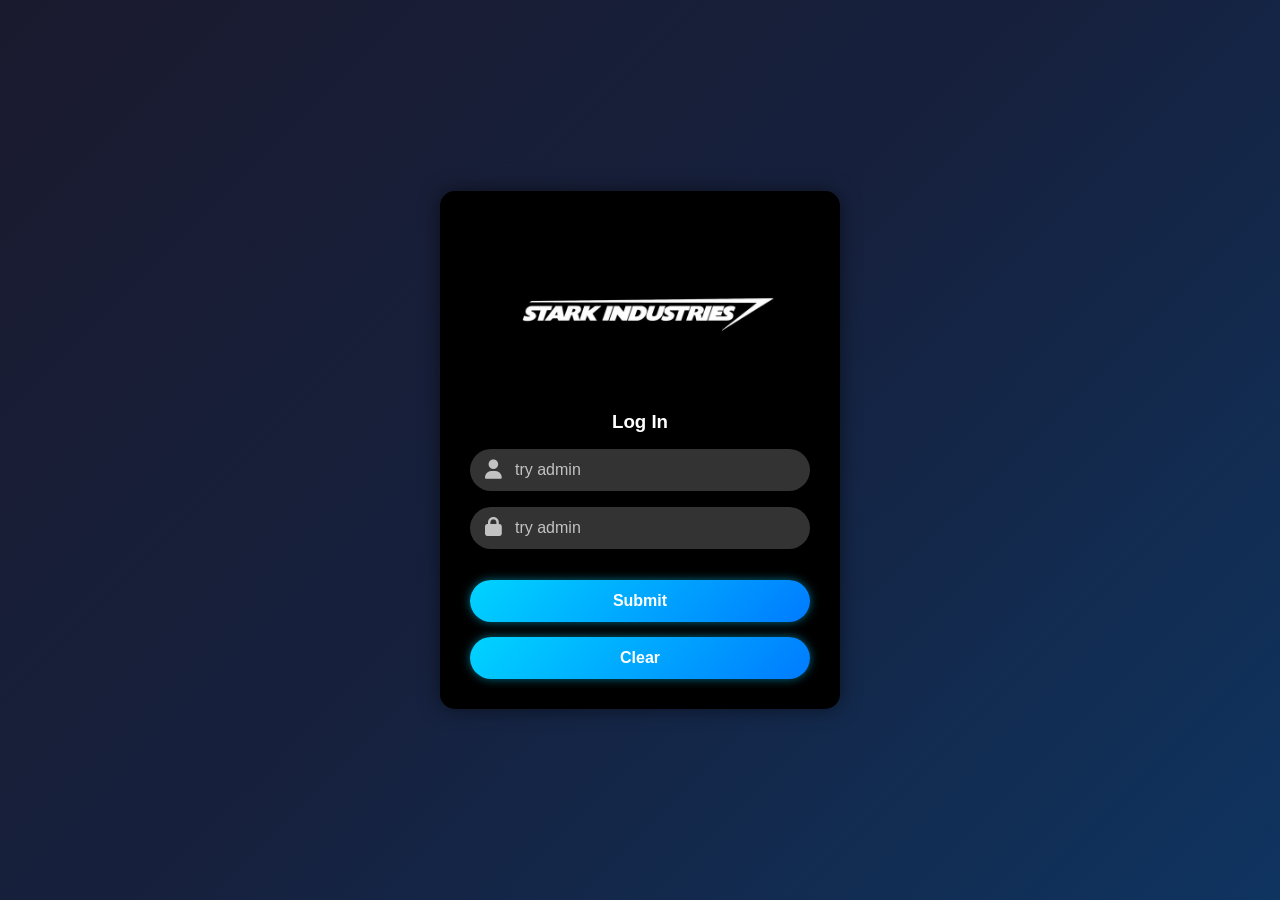
<file: index.html>
<!DOCTYPE html>
<html lang="en">

<head>
    <meta charset="UTF-8">
    <meta name="viewport" content="width=device-width, initial-scale=1.0">
    <title>Login Form</title>
    <link rel="stylesheet" href="Style.css">
    <link rel="stylesheet" href="https://cdnjs.cloudflare.com/ajax/libs/font-awesome/6.4.2/css/all.min.css">
</head>

<body>
    <div class="main">
        <img src="Logo.jpg" alt="">
        <h3>Log In</h3>
        <div class="input-container">
            <i class="fas fa-user"></i>
            <input type="text" placeholder="try admin" id="uName">
        </div>
        <div class="input-container">
            <i class="fas fa-lock"></i>
            <input type="password" placeholder="try admin" id="pass">
        </div>
        <button type="submit" id="logIn">Submit</button>
        <button type="reset" id="clearit">Clear</button>
        <script src="script.js"></script>
    </div>
</body>

</html>
</file>
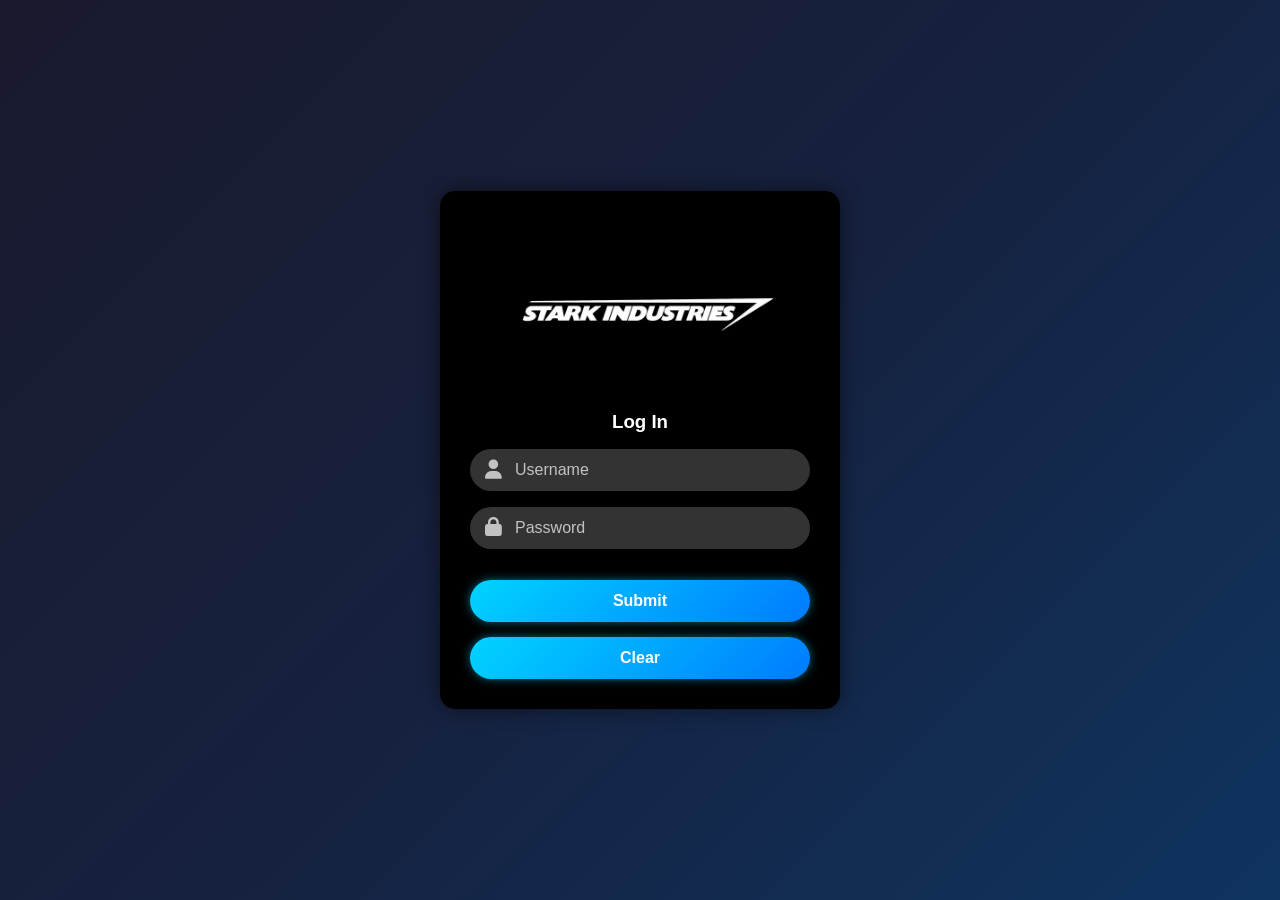
<file: Login.html>
<!DOCTYPE html>
<html lang="en">

<head>
    <meta charset="UTF-8">
    <meta name="viewport" content="width=device-width, initial-scale=1.0">
    <title>Login Form</title>
    <link rel="stylesheet" href="Style.css">
    <link rel="stylesheet" href="https://cdnjs.cloudflare.com/ajax/libs/font-awesome/6.4.2/css/all.min.css">
</head>

<body>
    <div class="main">
        <img src="Logo.jpg" alt="">
        <h3>Log In</h3>
        <div class="input-container">
            <i class="fas fa-user"></i>
            <input type="text" placeholder="Username" id="uName">
        </div>
        <div class="input-container">
            <i class="fas fa-lock"></i>
            <input type="password" placeholder="Password" id="pass">
        </div>
        <button type="submit" id="logIn">Submit</button>
        <button type="reset" id="clearit">Clear</button>
        <script src="script.js"></script>
    </div>
</body>

</html>
</file>
<file: Style.css>
* {
    margin: 0;
    padding: 0;
    box-sizing: border-box;
    font-family: 'Poppins', sans-serif;
}

body {
    width: 100%;
    height: 100vh;
    display: flex;
    justify-content: center;
    align-items: center;
    background: linear-gradient(135deg, #1a1a2e, #16213e, #0f3460);
    color: white;
}

.main {
    width: 400px;
    height: auto;
    text-align: center;
    padding: 30px;
    background: rgba(255, 255, 255, 0.1);
    border-radius: 15px;
    backdrop-filter: blur(10px);
    box-shadow: 0 0 20px rgba(0, 0, 0, 0.5);
    animation: fadeIn 1.5s ease-in-out;
    background-color: black;
}

img {
    width: 380px;
    padding-right: 50px;
}

@keyframes fadeIn {
    from {
        opacity: 0;
        transform: translateY(-20px);
    }

    to {
        opacity: 1;
        transform: translateY(0);
    }
}

h1 {
    font-size: 2rem;
    margin-bottom: 1rem;
    color: #00d4ff;
}

.input-container {
    position: relative;
    margin: 1rem 0;
}

.input-container input {
    width: 100%;
    padding: 12px 45px;
    border: none;
    border-radius: 30px;
    outline: none;
    background: rgba(255, 255, 255, 0.2);
    color: white;
    font-size: 1rem;
    transition: 0.3s;
}

.input-container input::placeholder {
    color: rgba(255, 255, 255, 0.7);
}

.input-container i {
    position: absolute;
    left: 15px;
    top: 50%;
    transform: translateY(-50%);
    color: rgba(255, 255, 255, 0.7);
    font-size: 1.2rem;
}

.input-container input:focus {
    background: rgba(255, 255, 255, 0.3);
    box-shadow: 0 0 10px #00d4ff;
}

button {
    width: 100%;
    margin-right: 8px;
    margin-top: 15px;
    padding: 12px;
    border: none;
    border-radius: 30px;
    background: linear-gradient(135deg, #00d4ff, #007bff);
    color: white;
    font-size: 1rem;
    font-weight: bold;
    cursor: pointer;
    transition: 0.3s;
    box-shadow: 0 0 10px rgba(0, 212, 255, 0.5);
}

button:hover {
    background: linear-gradient(135deg, #007bff, #00d4ff);
    transform: scale(1.05);
    box-shadow: 0 0 15px rgba(0, 212, 255, 0.8);
}
</file>
